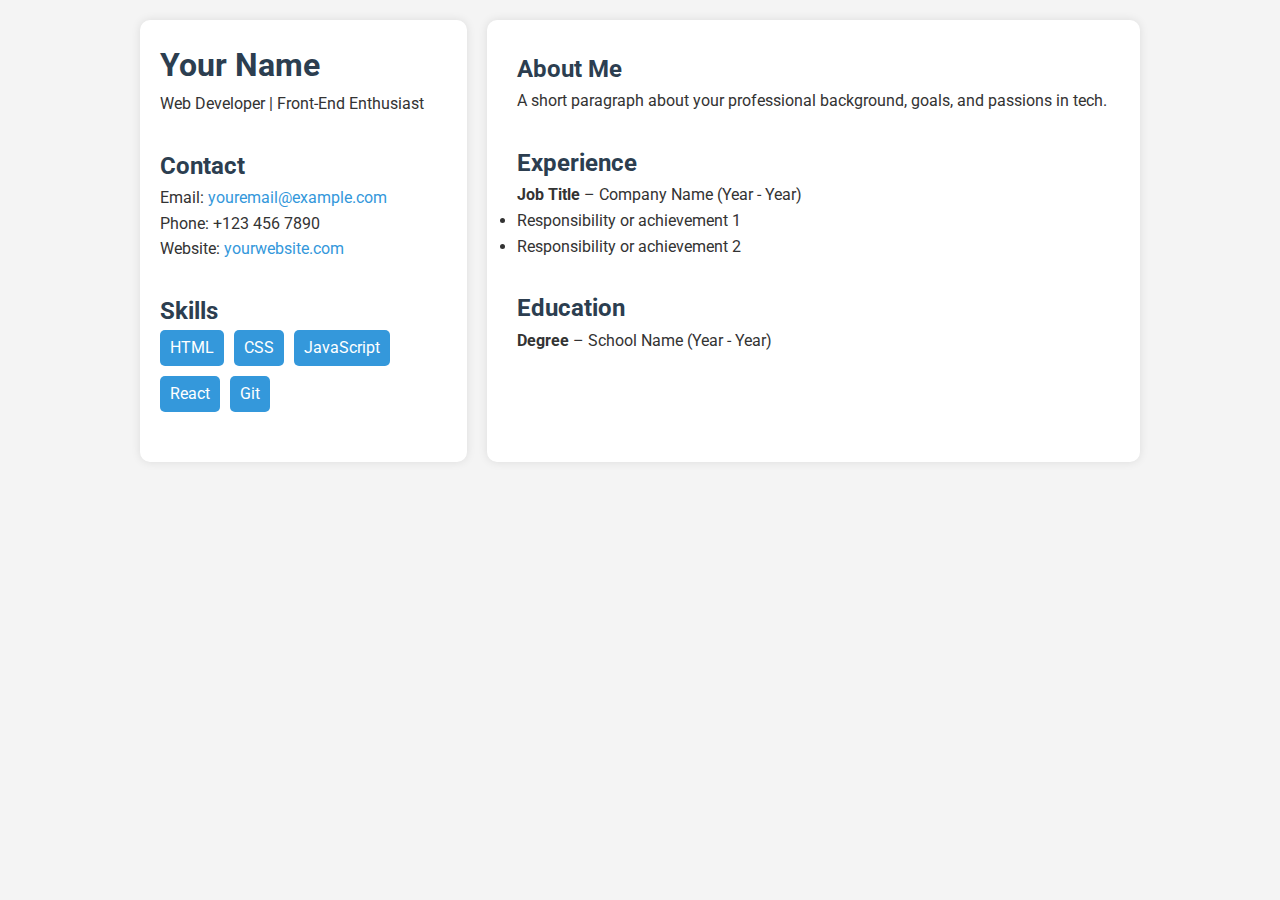
<file: test.html>
<!DOCTYPE html>
<html lang="en">
<head>
  <meta charset="UTF-8" />
  <meta name="viewport" content="width=device-width, initial-scale=1.0" />
  <title>My Resume</title>
  <link href="https://fonts.googleapis.com/css2?family=Roboto:wght@400;700&display=swap" rel="stylesheet">
  <style>
    * {
      margin: 0;
      padding: 0;
      box-sizing: border-box;
      font-family: 'Roboto', sans-serif;
    }
    body {
      background-color: #f4f4f4;
      color: #333;
      line-height: 1.6;
      padding: 20px;
    }
    .grid-container {
      display: grid;
      grid-template-columns: 1fr 2fr;
      gap: 20px;
      max-width: 1000px;
      margin: 0 auto;
    }
    .sidebar {
      background: #fff;
      padding: 20px;
      box-shadow: 0 0 10px rgba(0,0,0,0.1);
      border-radius: 10px;
    }
    .main {
      background: #fff;
      padding: 30px;
      box-shadow: 0 0 10px rgba(0,0,0,0.1);
      border-radius: 10px;
    }
    h1, h2 {
      color: #2c3e50;
    }
    .section {
      margin-bottom: 30px;
    }
    .contact a {
      color: #3498db;
      text-decoration: none;
    }
    .skills ul {
      list-style: none;
      display: flex;
      flex-wrap: wrap;
      gap: 10px;
    }
    .skills li {
      background: #3498db;
      color: white;
      padding: 5px 10px;
      border-radius: 5px;
    }
  </style>
</head>
<body>
  <div class="grid-container">
    <aside class="sidebar">
      <section class="section">
        <h1>Your Name</h1>
        <p>Web Developer | Front-End Enthusiast</p>
      </section>

      <section class="section contact">
        <h2>Contact</h2>
        <p>Email: <a href="mailto:youremail@example.com">youremail@example.com</a></p>
        <p>Phone: +123 456 7890</p>
        <p>Website: <a href="https://yourwebsite.com">yourwebsite.com</a></p>
      </section>

      <section class="section skills">
        <h2>Skills</h2>
        <ul>
          <li>HTML</li>
          <li>CSS</li>
          <li>JavaScript</li>
          <li>React</li>
          <li>Git</li>
        </ul>
      </section>
    </aside>

    <main class="main">
      <section class="section">
        <h2>About Me</h2>
        <p>A short paragraph about your professional background, goals, and passions in tech.</p>
      </section>

      <section class="section">
        <h2>Experience</h2>
        <p><strong>Job Title</strong> – Company Name (Year - Year)</p>
        <ul>
          <li>Responsibility or achievement 1</li>
          <li>Responsibility or achievement 2</li>
        </ul>
      </section>

      <section class="section">
        <h2>Education</h2>
        <p><strong>Degree</strong> – School Name (Year - Year)</p>
      </section>
    </main>
  </div>
</body>
</html>
</file>
